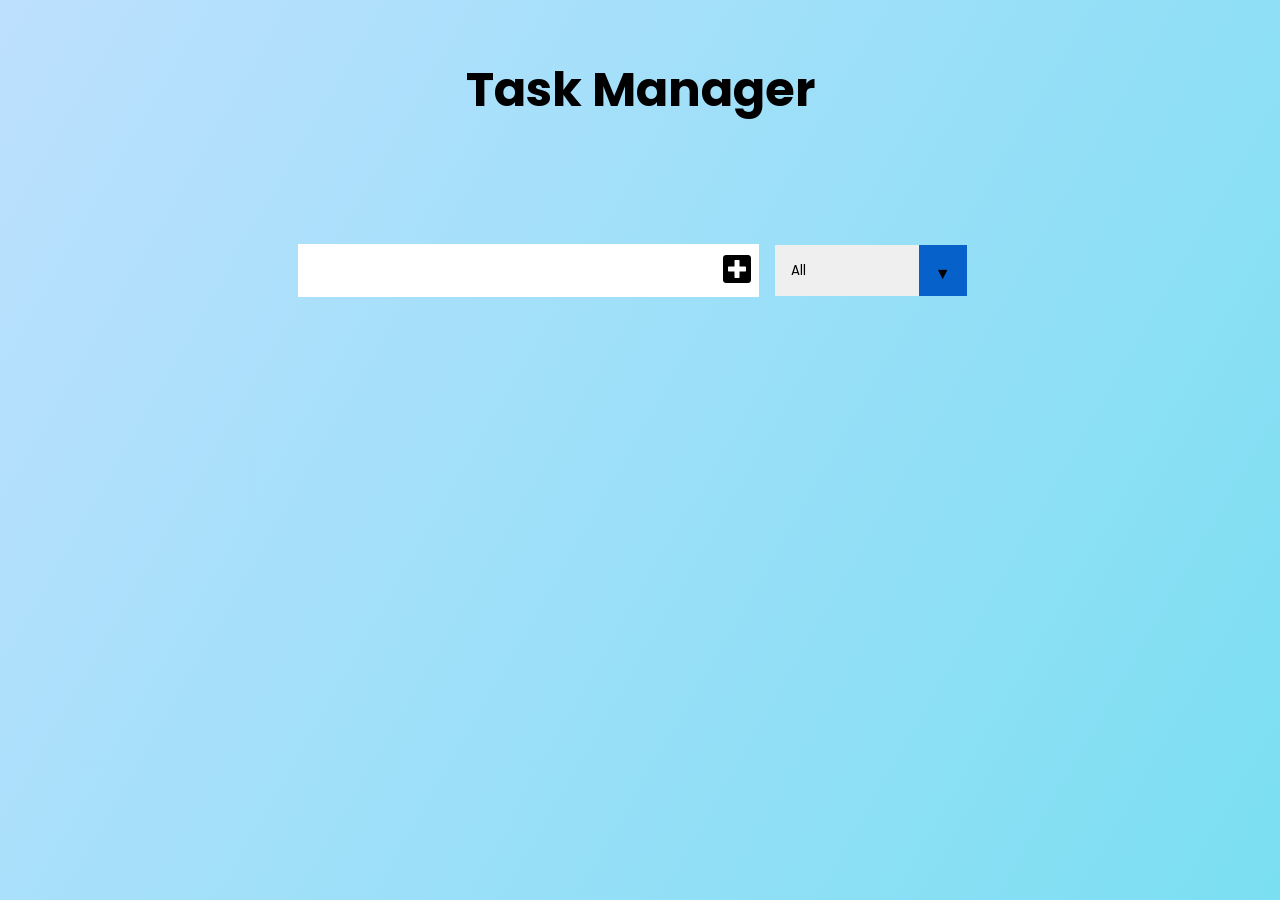
<file: 8 - Task Manager App/index.html>
<!-- https://github.com/OneCodeCampCommunity/occ-frontend-fundamentals/blob/main/DOM%20Project/html.md -->
<!DOCTYPE html>
<html lang="en"> 
  <head>
    <meta charset="UTF-8" />
    <meta name="viewport" content="width=device-width, initial-scale=1.0" />
    <title>Task Manager</title>

    <!-- Fonts -->
     <!-- https://fonts.google.com/ -->
    <link
      href="https://fonts.googleapis.com/css?family=Poppins&display=swap"
      rel="stylesheet"
    />

    <!-- Icons -->
    <link
      rel="stylesheet"
      href="https://cdnjs.cloudflare.com/ajax/libs/font-awesome/5.12.1/css/all.min.css"
      integrity="sha256-mmgLkCYLUQbXn0B1SRqzHar6dCnv9oZFPEC1g1cwlkk="
      crossorigin="anonymous"
    />

    <!-- External CSS Link -->
    <link rel="stylesheet" href="./styles.css" />
  </head>

  <body>
    <!-- Header Text -->
    <header>
      <h1>Task Manager</h1>
    </header>

    <!-- To-do Form -->
    <form>
      <input type="text" class="todo-input"/>

      <button class="todo-button" type="submit">
        <i class="fas fa-plus-square"></i>
        <!-- https://fontawesome.com/icons/plus?f=classic&s=solid -->
      </button>

      <div class="select">
        <select name="todos" class="filter-todo">
          <option value="all">All</option>
          <option value="completed">Completed</option>
          <option value="uncompleted">Uncompleted</option>
        </select>
      </div>
    </form>

    <!-- List of To-dos -->
    <div class="todo-container">
      <ul class="todo-list"></ul>
    </div>

    <script src="./app.js"></script>
  </body>
</html>
</file>
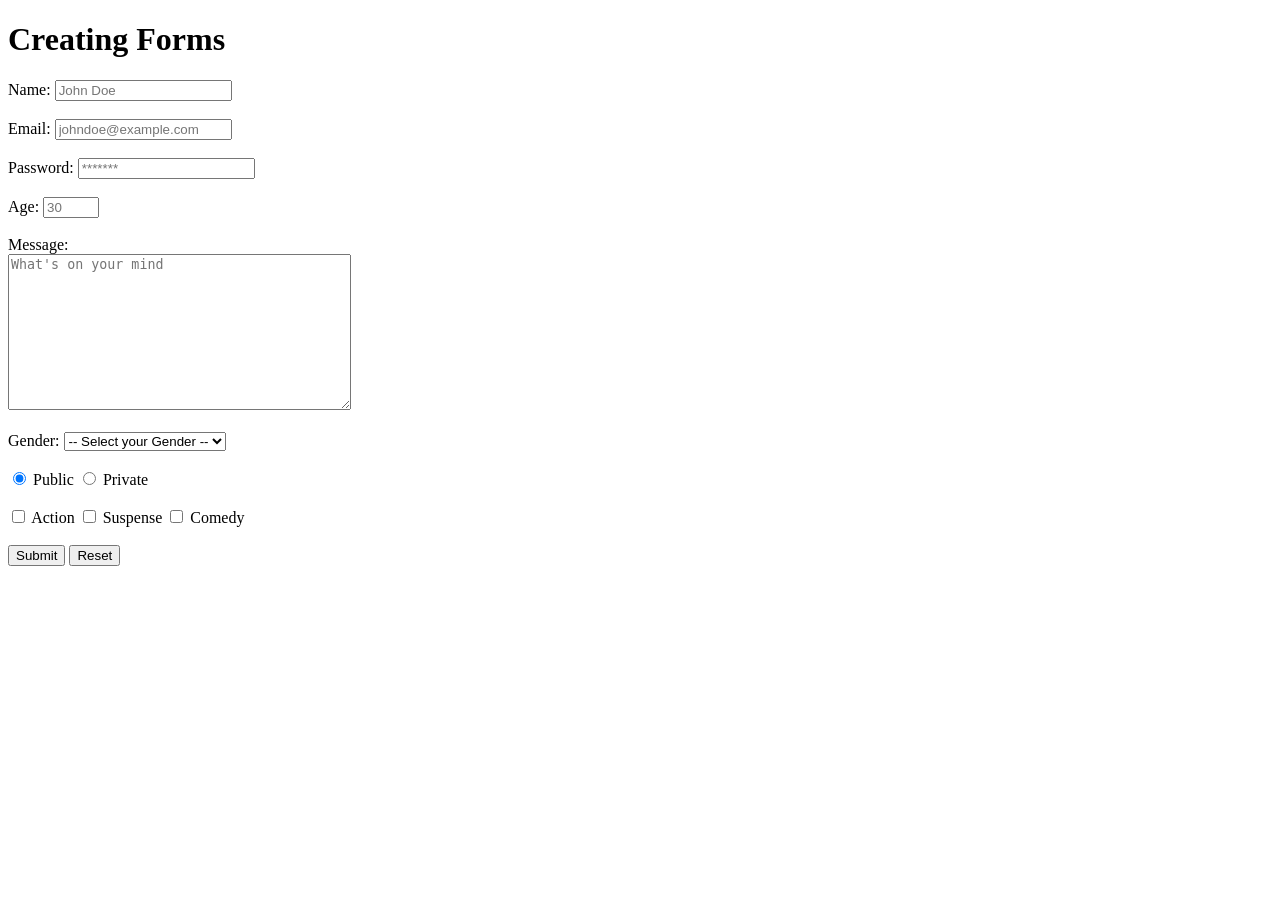
<file: 3 - HTML/forms.html>
<!DOCTYPE html>
<html lang="en">
<head>
    <meta charset="UTF-8">
    <meta name="viewport" content="width=device-width, initial-scale=1.0">
    <title>Creating Forms</title>
</head>
<body>
    <h1>Creating Forms</h1>
    <form action="">
        <div>
            <label for="fullname-id">Name:</label>
            <input type="text" name="user-fullname" id="fullname-id" placeholder="John Doe" required>
        </div>
        <br>
        <div>
            <label for="email-id">Email:</label>
            <input type="email" name="user-email" id="email-id" placeholder="johndoe@example.com" required>
        </div>
        <br>
        <div>
            <label for="password-id">Password:</label>
            <input type="password" name="user-password" id="password-id" placeholder="*******" required>
        </div>
        <br>
        <div>
            <label for="age-id">Age:</label>
            <input type="number" name="user-age" id="age-id" placeholder="30" min="18" max="100" required>
        </div>
        <br>
        <div>
            <label for="message-id">Message:</label>
            <br>
            <textarea name="user-message" id="message-id" placeholder="What's on your mind" cols="40" rows="10"></textarea>
        </div>
        <br>
        <div>
            <label for="gender-id">Gender:</label>
            <select name="user-gender" id="gender-id">
                <option value="none" selected disabled hidden>-- Select your Gender --</option>
                <option value="Male">Male</option>
                <option value="Female">Female</option>
                <option value="Others">Others</option>
            </select>
        </div>
        <br>
        <div>
            <input type="radio" name="profile-status" id="public-id" value="Public" checked>
            <label for="public-id">Public</label>
            <input type="radio" name="profile-status" id="private-id" value="Private">
            <label for="private-id">Private</label>
        </div>
        <br>
        <div>
            <input type="checkbox" name="genre" id="action-id" value="action">
            <label for="action-id">Action</label>
            <input type="checkbox" name="genre" id="suspense-id" value="suspense">
            <label for="suspense-id">Suspense</label>
            <input type="checkbox" name="genre" id="comedy-id" value="comedy">
            <label for="comedy-id">Comedy</label>
        </div>
        <br>
        <button type="submit">Submit</button>
        <button type="reset">Reset</button>
        <!-- for different type of font/icon dictionary can go to fontawesome.com -->
    </form>
</body>
</html>
</file>
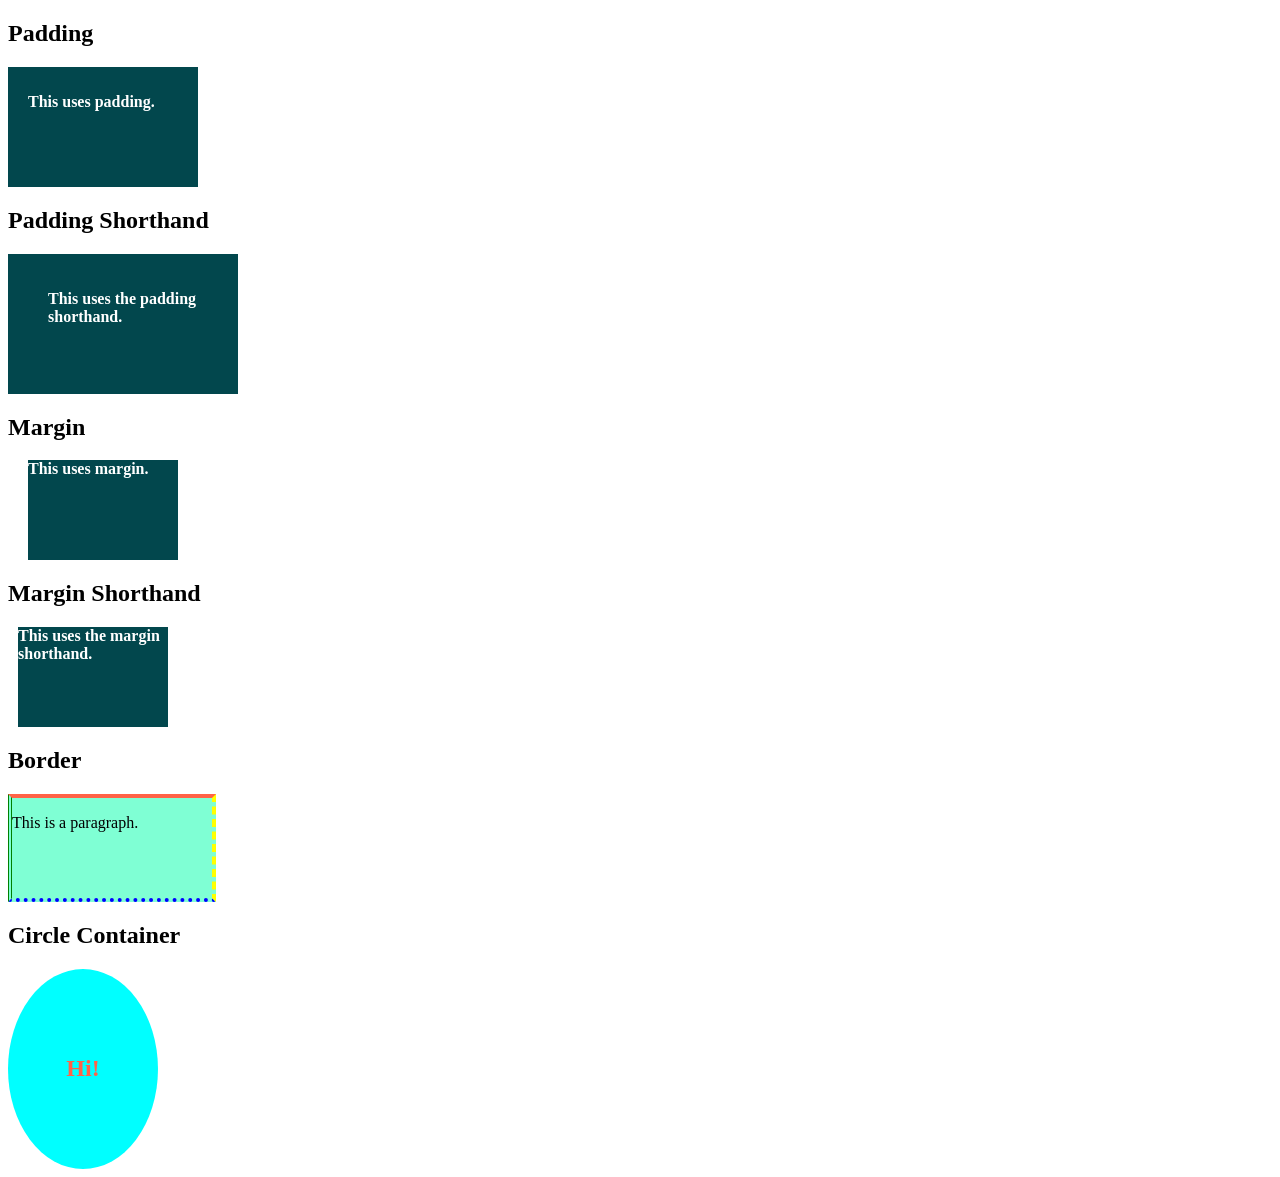
<file: 4 - CSS Basics/box-model.html>
<!-- https://github.com/OneCodeCampCommunity/occ-frontend-fundamentals/blob/main/CSS%20Basics/box-model.md -->
<!DOCTYPE html>
<html lang="en">
  <head>
    <meta charset="UTF-8">
    <meta name="viewport" content="width=device-width, initial-scale=1.0">
    <title>CSS Padding, Margin and Border</title>
    <link rel="stylesheet" href="./box-model.css">
    <style>
      /* Internal Styles */
      .box {
        background-color: #02474d;
        height: 100px;
        width: 150px;
        color: white;
        font-weight: bolder;
      }
    </style>
  </head>

  <body>
    <h2>Padding</h2>
    <div class="box box1">
      <p>This uses padding.</p>
    </div>

    <h2>Padding Shorthand</h2>
    <div class="box box2">
      <p>This uses the padding shorthand.</p>
    </div>

    <h2>Margin</h2>
    <div class="box box3">
      <p class="parag1">This uses margin.</p>
    </div>

    <h2>Margin Shorthand</h2>
    <div class="box box4">
      <p class="parag2">This uses the margin shorthand.</p>
    </div>

    <h2>Border</h2>
    <div class="mix-borders">
      <p class="my-parag">This is a paragraph.</p>
    </div>

    <h2>Circle Container</h2>
    <div class="circle-container">
      <h2>Hi!</h2>
    </div>
  </body>
</html>
</file>
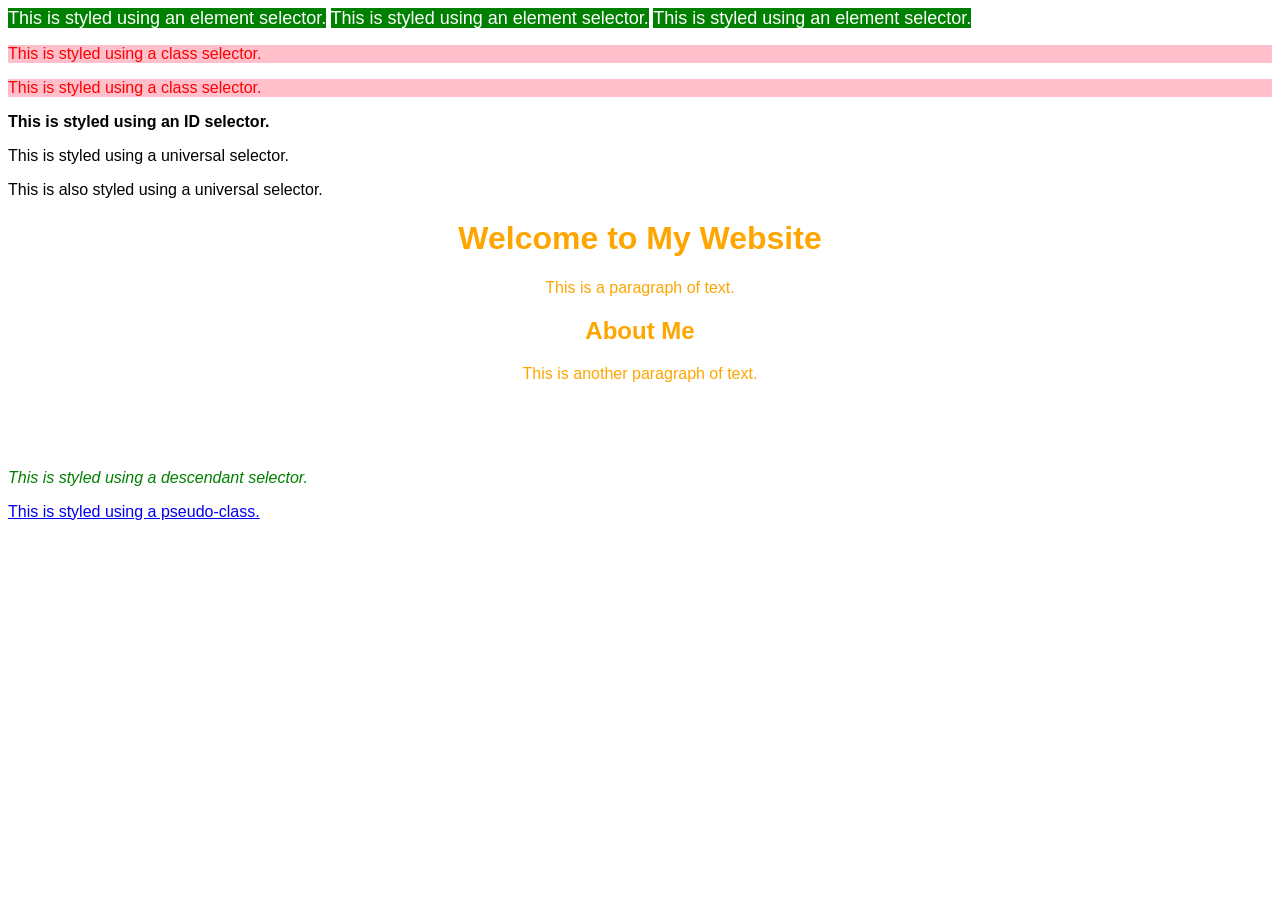
<file: 4 - CSS Basics/selectors.html>
<!-- https://github.com/OneCodeCampCommunity/occ-frontend-fundamentals/blob/main/CSS%20Basics/selectors.md -->
<!DOCTYPE html>
<html lang="en">
  <head>
    <meta charset="UTF-8" />
    <meta name="viewport" content="width=device-width, initial-scale=1.0" />
    <title>CSS Selectors</title>
    <link rel="stylesheet" href="./selectors.css" />
  </head>
  <body>
    <!-- Element Selector -->
    <span>This is styled using an element selector.</span>
    <span>This is styled using an element selector.</span>
    <span>This is styled using an element selector.</span>

    <!-- Class Selector -->
    <p class="intro-paragraphs">This is styled using a class selector.</p>
    <p class="intro-paragraphs">This is styled using a class selector.</p>

    <!-- ID Selector -->
    <p id="main-heading">This is styled using an ID selector.</p>

    <!-- Universal Selector -->
    <p>This is styled using a universal selector.</p>
    <p>This is also styled using a universal selector.</p>

    <!-- Grouping Selector -->
    <h1>Welcome to My Website</h1>
    <p class="about-content">This is a paragraph of text.</p>
    <h2>About Me</h2>
    <p class="about-content">This is another paragraph of text.</p>
    <br /><br /><br />

    <!-- Descendant Selector -->
    <div class="article-container">
      <p>This is styled using a descendant selector.</p>
    </div>

    <!-- Pseudo-classes -->
    <a href="#">This is styled using a pseudo-class.</a>
  </body>
</html>
</file>
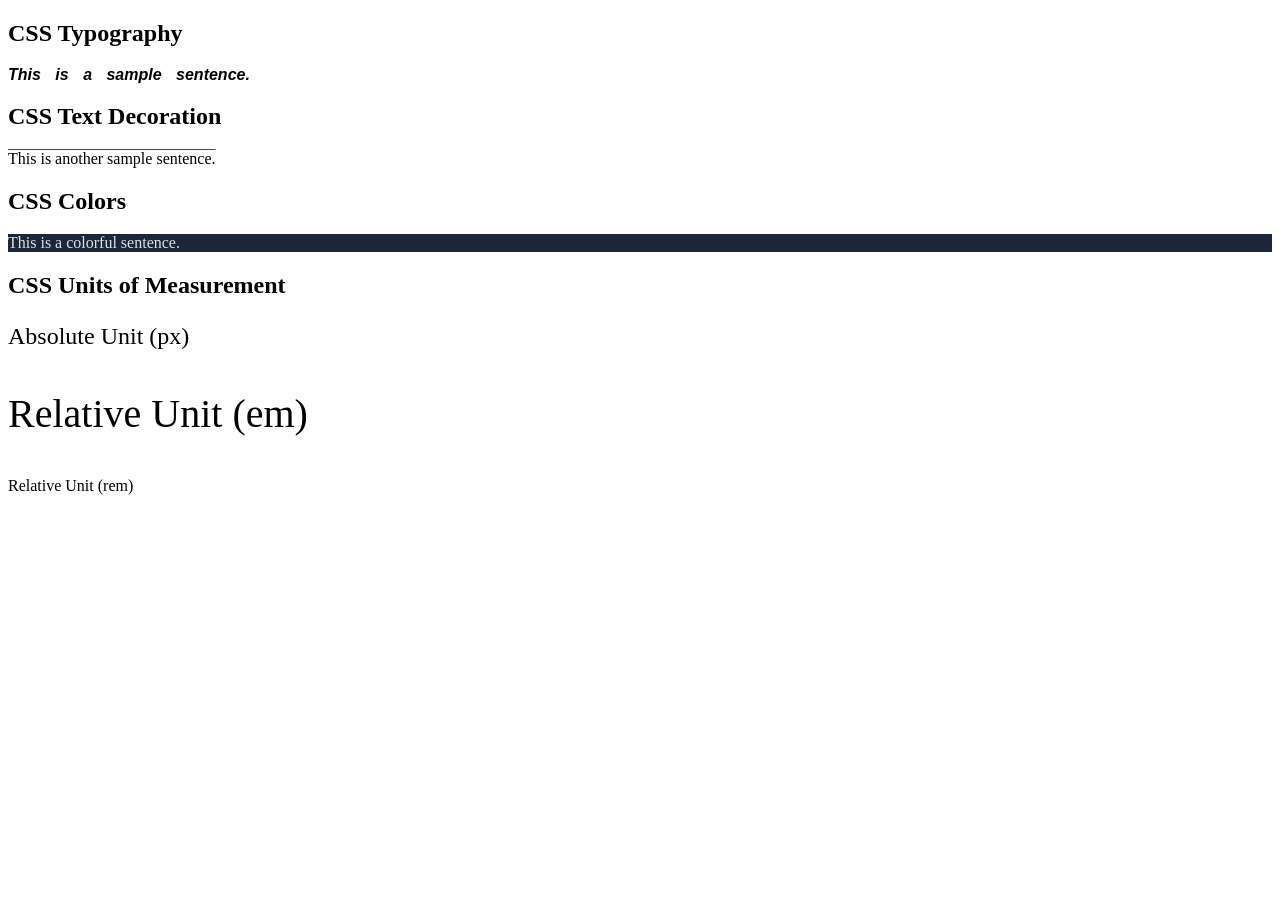
<file: 4 - CSS Basics/styling-essentials.html>
<!-- https://github.com/OneCodeCampCommunity/occ-frontend-fundamentals/blob/main/CSS%20Basics/styling-essentials.md -->
<!DOCTYPE html>
<html lang="en">
  <head>
    <meta charset="UTF-8" />
    <meta name="viewport" content="width=device-width, initial-scale=1.0" />
    <title>CSS Basics: Typography, Text Decoration, Colors and Units</title>
    <link rel="stylesheet" href="styling-essentials.css">
  </head>
  <body>
    <h2>CSS Typography</h2>
    <div id="text-styling">This is a sample sentence.</div>

    <h2>CSS Text Decoration</h2>
    <div id="text-decoration">This is another sample sentence.</div>

    <h2>CSS Colors</h2>
    <div id="colors">This is a colorful sentence.</div>

    <h2>CSS Units of Measurement</h2>
    <p id="absolute-unit-px">Absolute Unit (px)</p>
    <div style="font-size: 20px;">
      <p id="relative-unit-em">Relative Unit (em)</p>
      <p id="relative-unit-rem">Relative Unit (rem)</p>
    </div>
  </body>
</html>
</file>
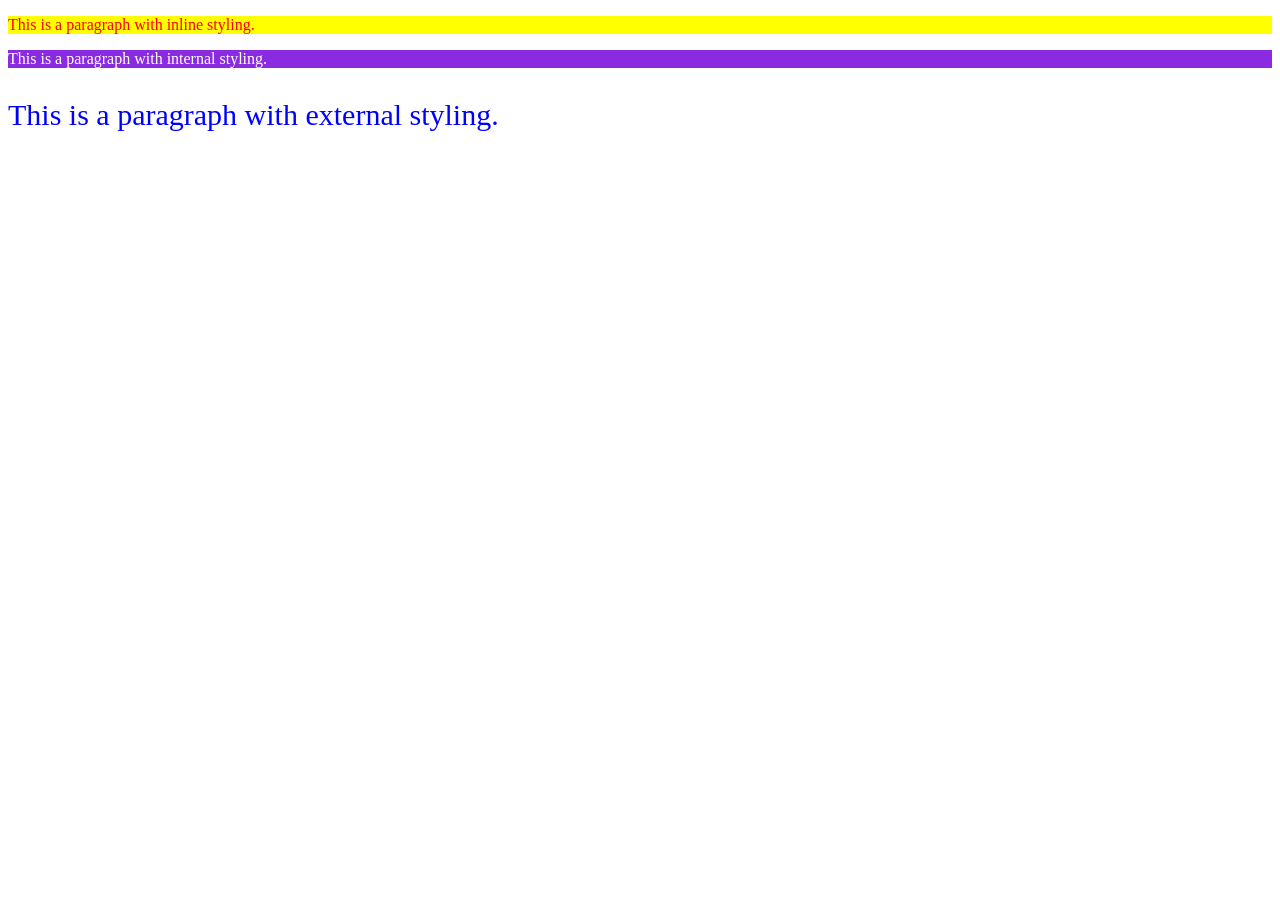
<file: 4 - CSS Basics/three-ways.html>
<!-- https://github.com/OneCodeCampCommunity/occ-frontend-fundamentals/blob/main/CSS%20Basics/three-ways-css.md -->
<!DOCTYPE html>
<html lang="en">
  <head>
    <meta charset="UTF-8" />
    <meta name="viewport" content="width=device-width, initial-scale=1.0" />
    <title>CSS Three Ways</title>
    <!-- External Styling -->
     <link rel="stylesheet" href="three-ways.css">

    <!-- Internal Styling -->
     <style>
        #internal-styling {
            color: white; 
            background-color: blueviolet;
        }
     </style>
  </head>
  <body>
    <!-- Inline Styling -->
     <!-- Declaration: Property: Value: -->
    <p style="color: red; background-color: yellow;">This is a paragraph with inline styling.</p>

    <!-- Internal Styling -->
    <p id="internal-styling">This is a paragraph with internal styling.</p>

    <!-- External Styling -->
    <p id="external-styling">This is a paragraph with external styling.</p>
  </body>
</html>
</file>
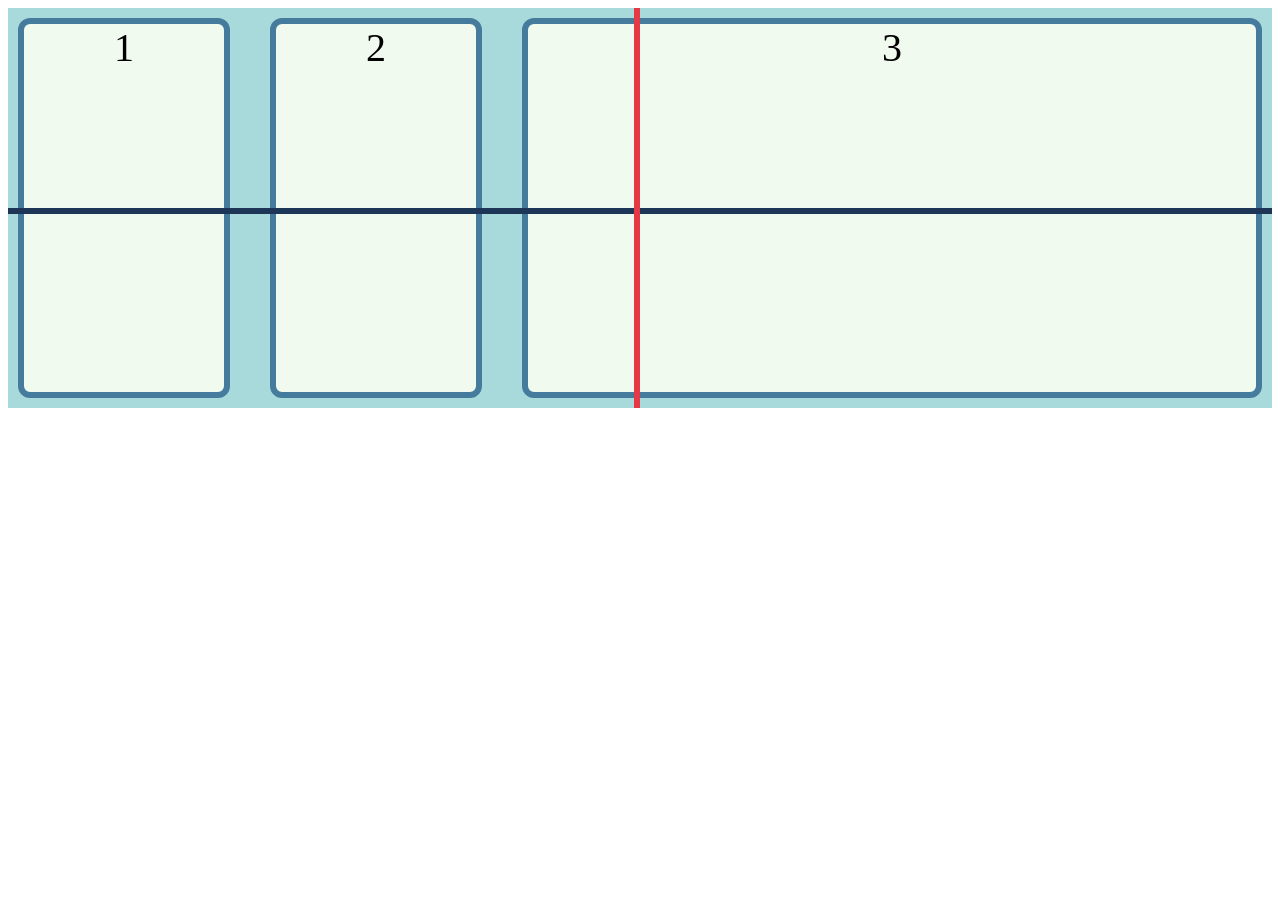
<file: 5 - Intermediate CSS/flexbox.html>
<!-- https://github.com/OneCodeCampCommunity/occ-frontend-fundamentals/blob/main/Intermediate%20CSS/flexbox.md -->
<!DOCTYPE html>
<html lang="en">
  <head>
    <meta charset="UTF-8" />
    <meta name="viewport" content="width=device-width, initial-scale=1.0" />
    <title>CSS Flexbox</title>
    <style>
      .container {
        height: 400px;
        background-color: #a8dadc;
        position: relative;
        overflow: hidden; /* the element that exits the box will be hidden and not overflow */
      }

      .flexItems {
        width: 200px;
        margin: 10px;
        border: 6px #457b9d solid;
        border-radius: 12px;
        background-color: #f1faee;
        text-align: center;
        font-size: 40px;
      }

      .cross-axis {
        position: absolute;
        right: 50%;
        height: 1080px;
        width: 6px;
        background-color: #e63946;
      }

      .main-axis {
        position: absolute;
        top: 50%;
        height: 6px;
        width: 2160px;
        background-color: #1d3557;
      }
    </style>
    <link rel="stylesheet" href="./flexbox.css" />
  </head>
  <body>
    <div class="container flexContainer">
      <div class="flexItems flexItem1">1</div>
      <div class="flexItems flexItem2">2</div>
      <div class="flexItems flexItem3">3</div>

      <!-- The axes are for discussion purposes only -->
      <div class="axis main-axis"></div> <!-- x- axis -->
      <div class="axis cross-axis"></div> <!-- y- axis -->
    </div>
  </body>
</html>
</file>
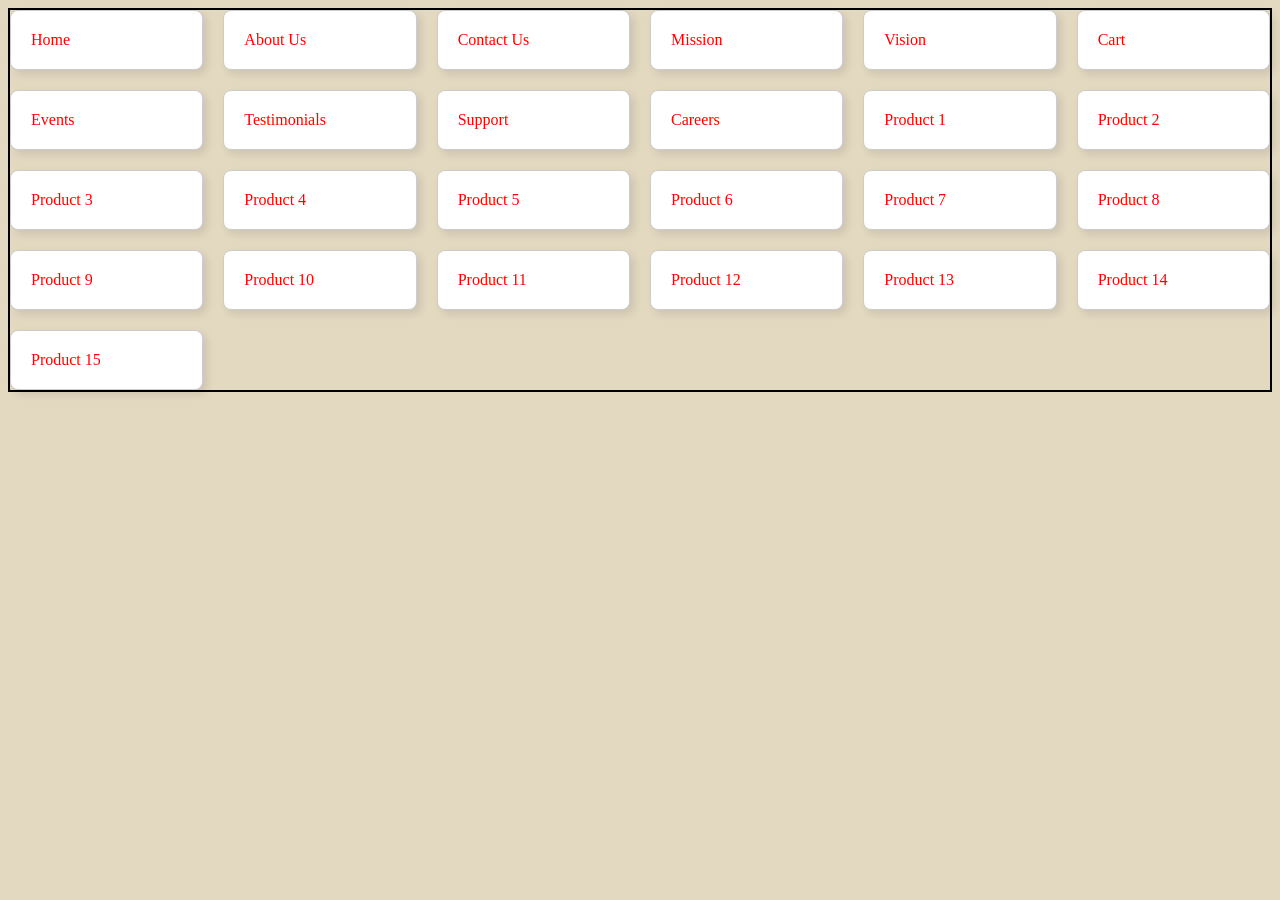
<file: 5 - Intermediate CSS/grid.html>
<!-- https://github.com/OneCodeCampCommunity/occ-frontend-fundamentals/blob/main/Intermediate%20CSS/grid.md -->
<!DOCTYPE html>
<html lang="en">
  <head>
    <meta charset="UTF-8" />
    <meta name="viewport" content="width=device-width, initial-scale=1.0" />
    <title>CSS Grid</title>
    <style>
      html {
        font-size: 16px;
      }

      body {
        background-color: #e3d9c1;
      }

      .gridContainer {
        padding: 20px;
      }

      .gridItem {
        background-color: #fff;
        border: 1px solid #ccc;
        border-radius: 8px;
        padding: 20px;
        box-shadow: 4px 4px 8px rgba(0, 0, 0, 0.1);
        /* box shadow: x axis, y axis, shadow thickness */
        transition: transform 0.3s ease;
        /* transition: transform 0.3s ease, gradual */
      }

      .gridItem:hover {
        transform: translateY(-5px);
        box-shadow: 0 8px 16px rgba(0, 0, 0, 0.1);
      }
    </style>
    <link rel="stylesheet" href="./grid.css" />
  </head>
  <body>
    <div class="gridContainer">
      <div class="gridItem gridItem1">Home</div>
      <div class="gridItem gridItem2">About Us</div>
      <div class="gridItem gridItem4">Contact Us</div>
      <div class="gridItem gridItem4">Mission</div>
      <div class="gridItem gridItem5">Vision</div>
      <div class="gridItem gridItem6">Cart</div>
      <div class="gridItem gridItem7">Events</div>
      <div class="gridItem gridItem8">Testimonials</div>
      <div class="gridItem gridItem9">Support</div>
      <div class="gridItem gridItem10">Careers</div>
      <div class="gridItem gridItem11">Product 1</div>
      <div class="gridItem gridItem12">Product 2</div>
      <div class="gridItem gridItem13">Product 3</div>
      <div class="gridItem gridItem14">Product 4</div>
      <div class="gridItem gridItem15">Product 5</div>
      <div class="gridItem gridItem16">Product 6</div>
      <div class="gridItem gridItem17">Product 7</div>
      <div class="gridItem gridItem18">Product 8</div>
      <div class="gridItem gridItem19">Product 9</div>
      <div class="gridItem gridItem20">Product 10</div>
      <div class="gridItem gridItem21">Product 11</div>
      <div class="gridItem gridItem22">Product 12</div>
      <div class="gridItem gridItem23">Product 13</div>
      <div class="gridItem gridItem24">Product 14</div>
      <div class="gridItem gridItem25">Product 15</div>
    </div>
  </body>
</html>
</file>
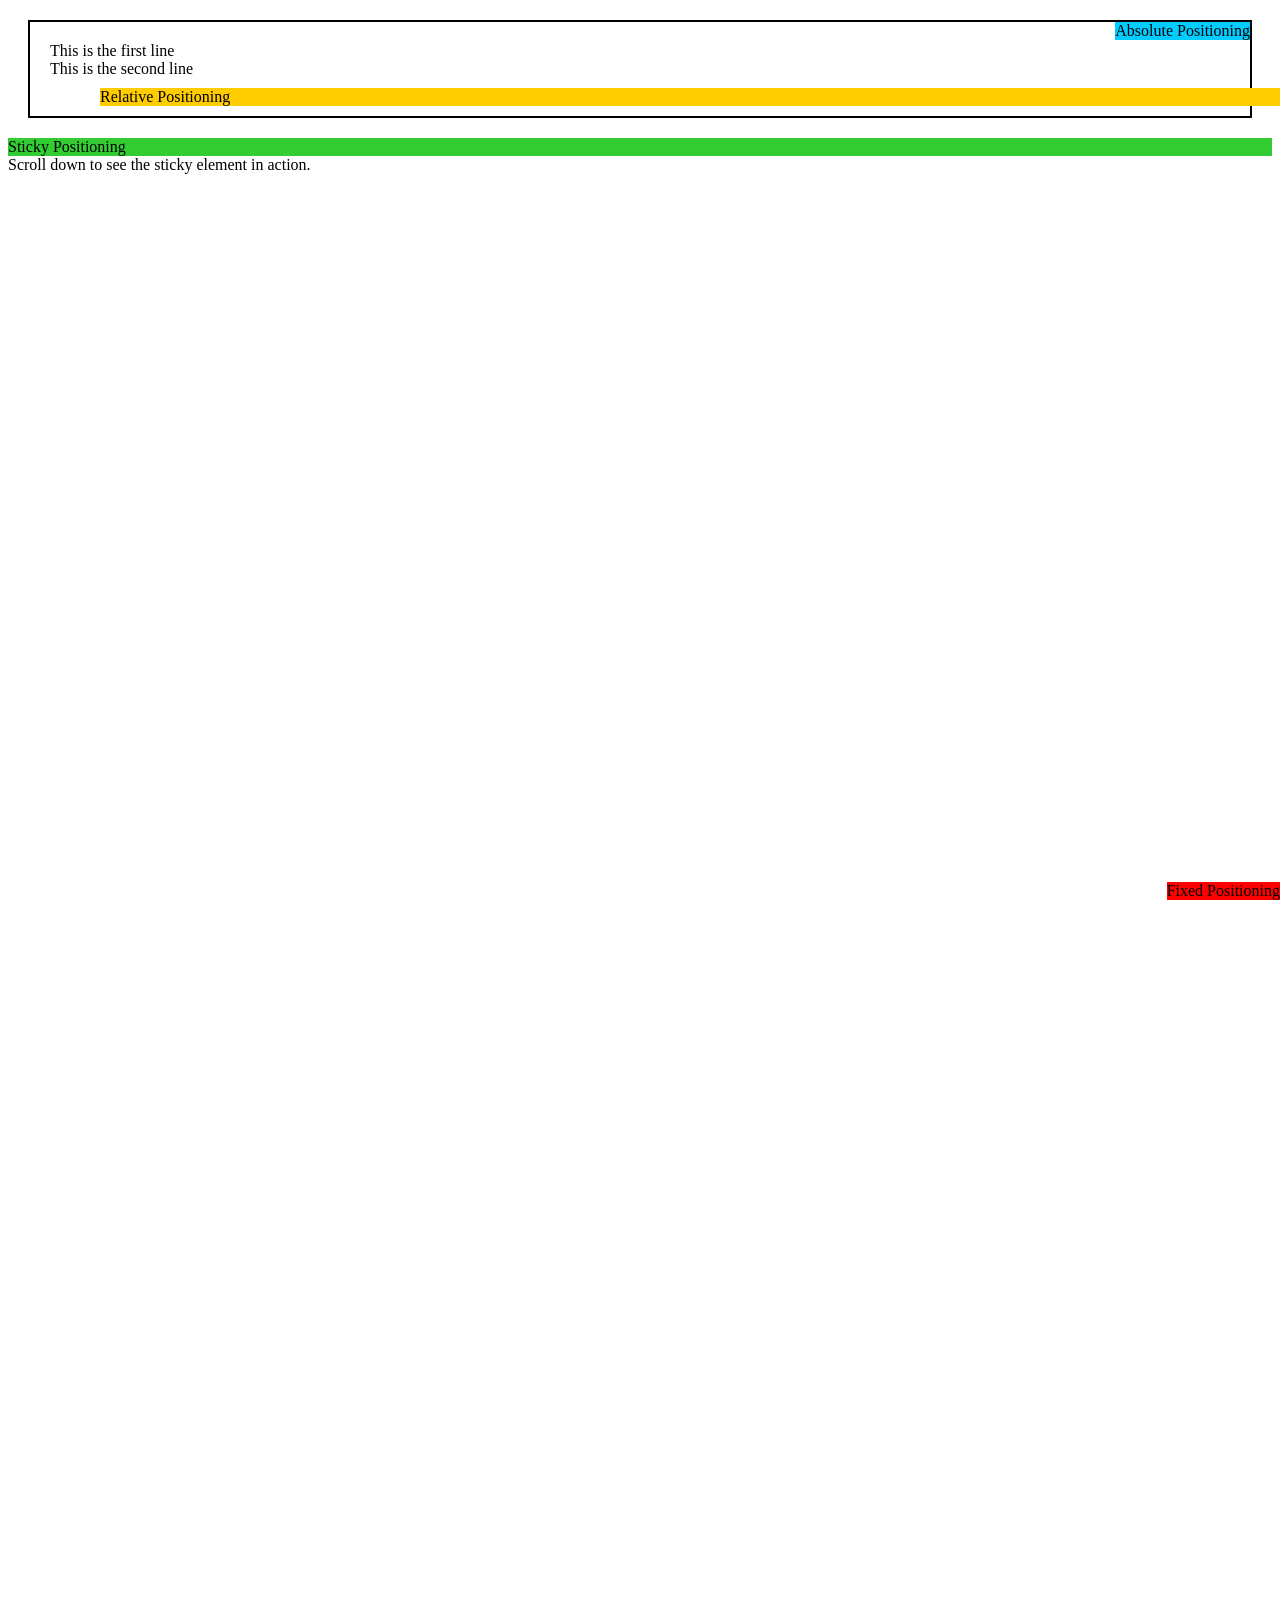
<file: 5 - Intermediate CSS/positioning.html>
<!-- https://github.com/OneCodeCampCommunity/occ-frontend-fundamentals/blob/main/Intermediate%20CSS/positioning.md -->
<!DOCTYPE html>
<html lang="en">
  <head>
    <meta charset="UTF-8" />
    <meta name="viewport" content="width=device-width, initial-scale=1.0" />
    <title>CSS Positioning</title>
    <link rel="stylesheet" href="./positioning.css" />
    <style>
      #ancestor {
        position: relative;
        border: 2px solid #000;
        padding: 20px;
        margin: 20px;
      }
    </style>
  </head>
  <body>
    <div id="ancestor">
      <div>This is the first line</div>
      <div>This is the second line</div>
      <div id="relative">Relative Positioning</div>
      <div id="absolute">Absolute Positioning</div>
      <div id="fixed">Fixed Positioning</div>
    </div>
    <div id="sticky">Sticky Positioning</div>
    <div style="height: 2000px;">
      Scroll down to see the sticky element in action.
    </div>
    <br />
  </body>
</html>
</file>
<file: 8 - Task Manager App/styles.css>
/* https://github.com/OneCodeCampCommunity/occ-frontend-fundamentals/blob/main/DOM%20Project/css.md */
/* General Styling */
/* '*': universal and select all the elements */
/* margin and padding will set 0 because want to set all the browser to 0 to keep consistency */
* {
  margin: 0;
  padding: 0;
  box-sizing: border-box;
}
/* Box-sizing: total width of border + padding, so that no need to calculate manually */
body {
  /* Background */
  background-image: linear-gradient(120deg, #bde0fe, #7bdff2);
  color: rgb(0, 0, 0);
  font-family: "Poppins", sans-serif;
  min-height: 100vh; /* vh: Viewport Height */
}
/* VH & VW(Viewport Width: all element will adjust accordingly depending on the size of window view */

/* HEADER */
header {
  font-size: 1.5rem; /* h1 size will be 1.5x bigger than default, 1 rem=16px */
}

header,
form {
  min-height: 20vh;
  display: flex;
  justify-content: center;
  align-items: center;
}

/* FORM */
form input,
form button {
  padding: 0.5rem; /* add 0.5x of the font size as padding */
  font-size: 2rem; /* default size x2 */
  border: none;
  background: white;
}

form button {
  color: #000000;
  background: white;
  cursor: pointer;
  transition: all 0.3s ease;
}

form button:hover {
  background: #000000;
  color: white;
}

/* TODO CONTAINER */
.todo-container {
  display: flex;
  justify-content: center;
  align-items: center;
}

.todo-list {
  min-width: 30%;
  list-style: none;
}

.todo {
  margin: 0.5rem;
  background: white;
  color: black;
  font-size: 1.5rem;
  display: flex;
  justify-content: space-between;
  align-items: center;
  transition: all 0.5s ease;
}

.filter-todo {
  padding: 1rem;
}

.todo li {
  flex: 1;
}

/* BUTTONS */
.trash-btn,
.complete-btn {
  background: #fe4a49;
  color: white;
  border: none;
  padding: 1rem;
  cursor: pointer;
  font-size: 1rem;
}

.complete-btn {
  background-color: #06d6a0;
}

.todo-item {
  padding: 0rem 0.5rem;
}

.fa-trash,
.fa-check {
  pointer-events: none;
}

.completed {
  text-decoration: line-through;
  opacity: 0.5;
}

.fall {
  transform: translateY(8rem) rotateZ(20deg);
  opacity: 0;
}

.completed {
  text-decoration: line-through;
  opacity: 0.5;
}

/* CUSTOM SELECTOR */
/* Reset the stylings of the select/dropdown. */
select {
  -webkit-appearance: none;
  -moz-appearance: none;
  -ms-appearance: none;
  appearance: none;
  outline: 0;
  box-shadow: none;
  border: 0 !important;
  background-image: none;
}

/* Custom Select */
.select {
  margin: 1rem;
  position: relative;
  overflow: hidden;
}

select {
  color: #000000;
  font-family: "Poppins", sans-serif;
  cursor: pointer;
  width: 12rem;
}

/* Arrow */
.select::after {
  content: "\25BC";
  position: absolute;
  top: 0;
  right: 0;
  padding: 1rem;
  background: #0661ca;
  cursor: pointer;
  pointer-events: none;
}
</file>
<file: 4 - CSS Basics/box-model.css>
/* Padding (inner spacing) - space within the box */
.box1 {
    padding-top: 10px;
    padding-left: 20px;
    padding-right: 20px;
    padding-bottom: 10px;
}

/* Shorthand - Adding padding to each side */
/* Clockwise direction starting top */
/* 4 Values = top, right, bottom, left */
/* 3 Values = top, left and right, bottom */
/* 2 Values = top and bottom, left and right */
/* 1 Value = all sides */
.box2 {
    padding: 20px 40px 20px 40px;
}

/* Adding Margin to each side */
.box3 {
    margin-top: 10px;
    margin-left: 20px;
    margin-right: 20px;
    margin-bottom: 10px;
}

/* Margin Shorthand */
/* similar to shorthand for padding */
.box4 {
    margin: 10px;
}

/* Borders */
.mix-borders {
    height: 100px;
    width: 200px;
    background-color: aquamarine;
    border-style: solid dashed dotted double;
    /* border-style: solid none none none; */
    /* border-top: solid; */
    border-width: 4px;
    border-color: tomato yellow blue green;

    /* shorthand version */
    /* border: 10px tomato dashed */
}

/* Circle container */
.circle-container {
    background-color: aqua;
    height: 200px;
    width: 150px;
    /* uniform curve for %, if px - curved corner of the square */
    border-radius: 50%;
    display: flex;
    justify-content: center;
    align-items: center;
    color: tomato;
}
</file>
<file: 4 - CSS Basics/selectors.css>
/* If there's no id then it doesn't need add # in fornt of it */
/* the span tag will be applied to all span tags */
/* Element selector */
span {
    font-size: 18px;
    color: rgb(255, 255, 255);
    background-color: green;
}

/* Class selector */
.intro-paragraphs {
    color: red;
    background-color: pink;
}

/* ID selector */
#main-heading {
    font-weight: bold;
}

/* Universal, '*' for all */
* {
    font-family: Arial, Helvetica, sans-serif;
}

/* Grouping Selector */
h1, h2, .about-content {
    color: orange;
    text-align: center;
}

/* Descendant Selector */
.article-container p {
    font-style: italic;
    color: green;
}

/* Pseudo-classes */
a:visited {
    color: purple;
}
a:hover {
    color: red;
    font-size: 18px;
}

a:active {
    color: yellow;
}
</file>
<file: 4 - CSS Basics/styling-essentials.css>
#text-styling{
    /* Default: Times New Roman */
    font-family: Arial, Helvetica, sans-serif;

    /* Font Weight */
    /* Keyword values availability: Search on Google Fonts, fonts.google.com/specimen/Roboto */
    font-weight: normal;
    font-weight: bold;

    /* Numberic Values */
    /* [100-950] */
    font-weight: 300;
    font-weight: 400; /* default value */
    font-weight: 700; /* Bold */

    /* Font Style */
    font-style: italic;
    font-style: normal;
    font-style: oblique;

    /* Line height */
    line-height: normal;
    line-height: 1.5;
    line-height: 50%;
    line-height: 16px;

    /* Add spacing between letters */
    letter-spacing: 4px;  /* adds spaces */
    letter-spacing: -2px; /* removes spaces */
    letter-spacing: normal;

    /* Add spacing between words */
    word-spacing: -10px;
    word-spacing: 10px;
}

#text-decoration {
    text-decoration: line-through;
    text-decoration: overline;
    text-decoration: underline;

    text-decoration: underline overline line-through;

    text-decoration-style: solid;
    text-decoration-style: double;
    text-decoration-style: dotted;
    text-decoration-style: dashed;
    text-decoration-style: wavy;

    text-decoration-color: red;

    /* Combine all of them */
    text-decoration: overline solid red;
}

#colors {
    /* Color Names */
    color: whitesmoke;
    background-color: blue;

    /* RGB */
    /* rgb (red, green, blue) [0, 250] */
    color: rgb(72, 213, 16);
    /* alpha - Fully Transparent(0.0) Fully Opaque(1.0) */
    background-color: rgba(0, 0, 0, 0.2);

    /* Hexadecimal coolors.co or cssgradient.io*/
    /* #RRGGBB in bits [0-9, A-F] */
    color: #e0e1dd;
    background-color: #1b263b;
}

/* Units of Measurement */
#absolute-unit-px {
    font-size: 24px;
}

    /* Relative to the parent element */
#relative-unit-em{
    font-size: 2em;
    /* 1em = 20 px */
}

/* Relative to the root element */
#relative-unit-rem {
    font-size: 1rem;
    /* 1rem = 16px */
}
</file>
<file: 4 - CSS Basics/three-ways.css>
#external-styling {
    color: blue; 
    font-size: 30px;
}
</file>
<file: 5 - Intermediate CSS/flexbox.css>
.flexContainer {
    display: flex;
    flex-direction: column;
    flex-direction: row; /* Default */

    /* justify content: sets the alignment on the main axis */
    justify-content: flex-end; /* align to end */
    justify-content: center; /* Align center */
    justify-content: space-between; /* Distribute between middle */
    justify-content: space-around; /* Space include left & right but just 50%, middle 100% */
    justify-content: space-evenly; /* Space include left & right */
    justify-content: flex-start; /* Default */

    /* align item - sets the alignment on the cross axis */
    align-items: stretch; /* Default */
    align-items: flex-start;
    align-items: flex-end; 
    /* Align the boxes to end */
    align-items: center;
    align-items: stretch;

    flex-wrap: wrap-reverse;
    flex-wrap: nowrap; /* Default */
    flex-wrap: wrap; /* Push the content down when the content doesn't fit */

    /* Column and Row Gap */
    column-gap: 20px;
    row-gap: 20px;
    gap: 20px;
}

/* Willingness of items to shrink */
.flexItem1 {
    flex-shrink: 0; /* 0: not willing to shrink */
    flex-shrink: 1; /* 1: willing to shrink*/
}

/* Willingness of items to grow */
.flexItem3 {
    flex-grow: 0; /* 0: not willing to grow */
    flex-grow: 1; /* 1: willing to grow*/
}
</file>
<file: 5 - Intermediate CSS/grid.css>
.gridContainer {
    display: grid;

    /* Using px */
    grid-template-columns: 200px 200px 200px 200px; /* 4 numbers: 4 columns */

    /* Using auto adjust column width based on the content width */
    grid-template-columns: auto auto auto auto;

    /* Using percentage */
    grid-template-columns: 25% 25% 25% 25%;
    /* not recommended to use percentage as it might leave some gap aka 99.9 (33.3) */
    border: 2px solid black;
    padding: 0;

    /* Using Fr: Fractional Units -Automatically occupy 1 fractional unit */
    /* Effectively dividing the available space equally among the columns */
    grid-template-columns: 1fr 1fr 1fr; /* aka grid-template-columns: 25% 25% 50% */
    
    /* Using repeat function */
    grid-template-columns: repeat(4, 1fr); /* number of column u want, size value, any unit */

    /* Column & Row Gap */
    column-gap: 20px;
    row-gap: 20px;
    gap: 20px;  /* all column and row are 20px */
}

/* Media Queries */
/* 
    Mobile Devices: Less than 481px
    iPads, Tablets: 481px - 768px
    Small Screens, Laptops: 769px - 1024px
    Desktops, Large Screens: 1025px - 1200px
    Extra Large Screens, TV: 1201px and greater
*/

/* Media Query for Desktops, Extra Large Screens */
@media screen and (min-width: 1025px) {
    .gridContainer {
        display: grid;
        grid-template-columns: repeat(6, 1fr);
        color: red;
    }
}

/* Media Query for iPads, Tablets, Small Screen, Laptops */
@media screen and (min-width: 481px) and (max-width: 1024px) {
    .gridContainer {
        display: grid;
        grid-template-columns: repeat(3, 1fr);
        color: blue;
    }
}

/* Media Query for Mobile Devices */
@media screen and (max-width: 480px) {
    .gridContainer {
        display: grid;
        grid-template-columns: 1fr;
        color: teal;
    }
}
</file>
<file: 5 - Intermediate CSS/positioning.css>
/* Position: Static */
/* Elements follow the normal document flow */

/* Relative Position: Relative to it's original position */
#relative {
    background-color: #fc0;
    position: relative;
    /* top, right, bottom, left */
    top: 10px;
    left: 50px;
}

/* Absolute Position: Relative to the parent container that have position that is not static */
#absolute {
    background-color: #0cf;
    position: absolute;
    /* top, right, bottom, left */
    top: 0;
    right: 0px;
}

/* Fixed position: Relative to the viewport (stays on the same place when scroll) */
#fixed {
    background-color: red;
    position: fixed;
    /* top, right, bottom, left */
    bottom: 0px;
    right: 0px;
}

/* Sticky Position: suitable for Announcement */
/* will stays near 0px when scroll down */
#sticky {
    background-color: #3c3;
    position: sticky;
    /* top, right, bottom, left */
    top: 0px;
}
</file>
